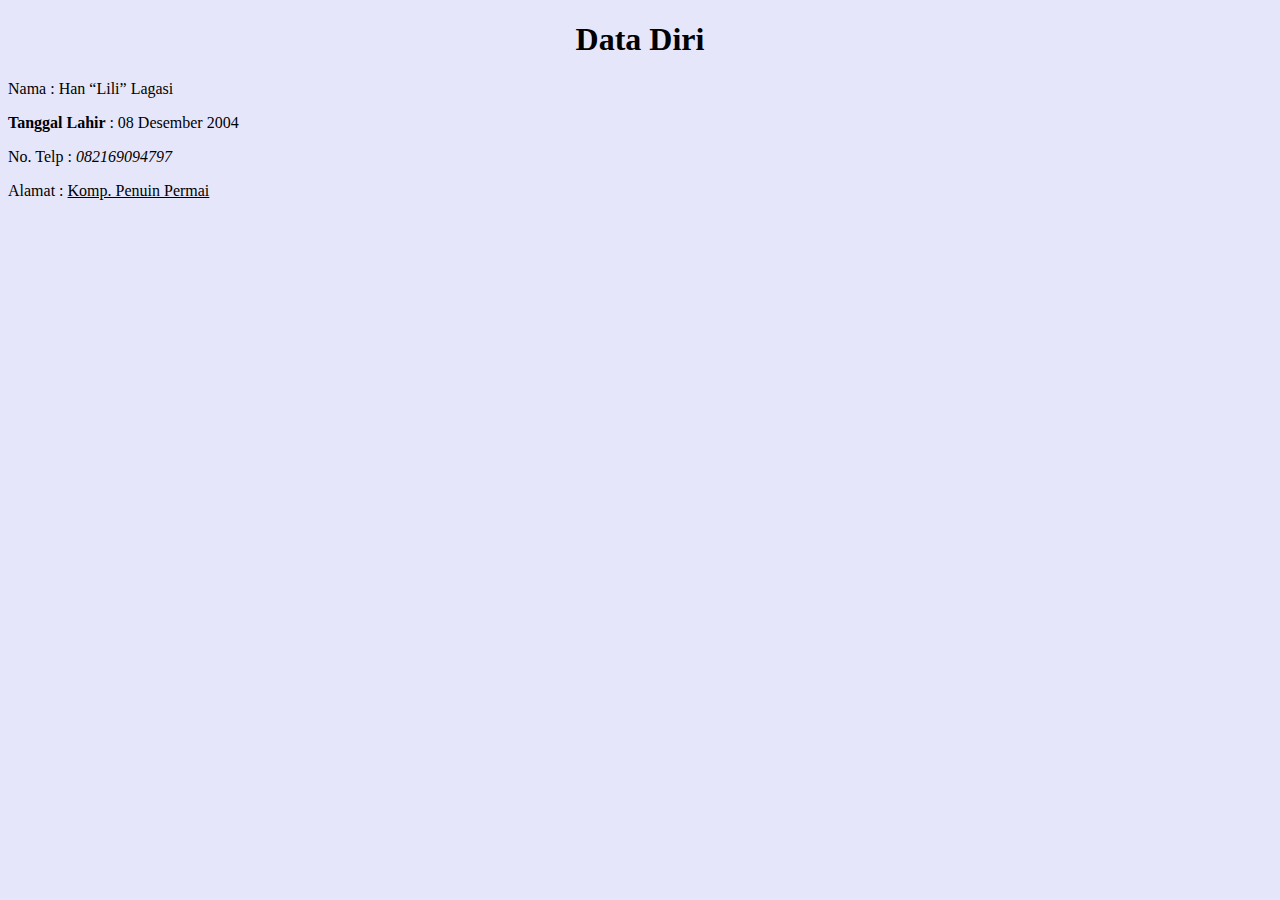
<file: test.html>
<!DOCTYPE html>
<html>
<head>
    <title>Data Diri</title>
</head>
<body style="background-color: lavender;">
    <h1 style="text-align: center;">Data Diri</h1>
    <p style="font-family: calibri;"> Nama : Han <q>Lili</q> Lagasi</p>
    <p><b>Tanggal Lahir </b>: 08 Desember 2004</p>
    <p>No. Telp : <i>082169094797</i></p>
    <p>Alamat : <ins>Komp. Penuin Permai</ins></p>
    <!-- <p>This is another paragraph</p> -->
</body>
</html>
</file>
